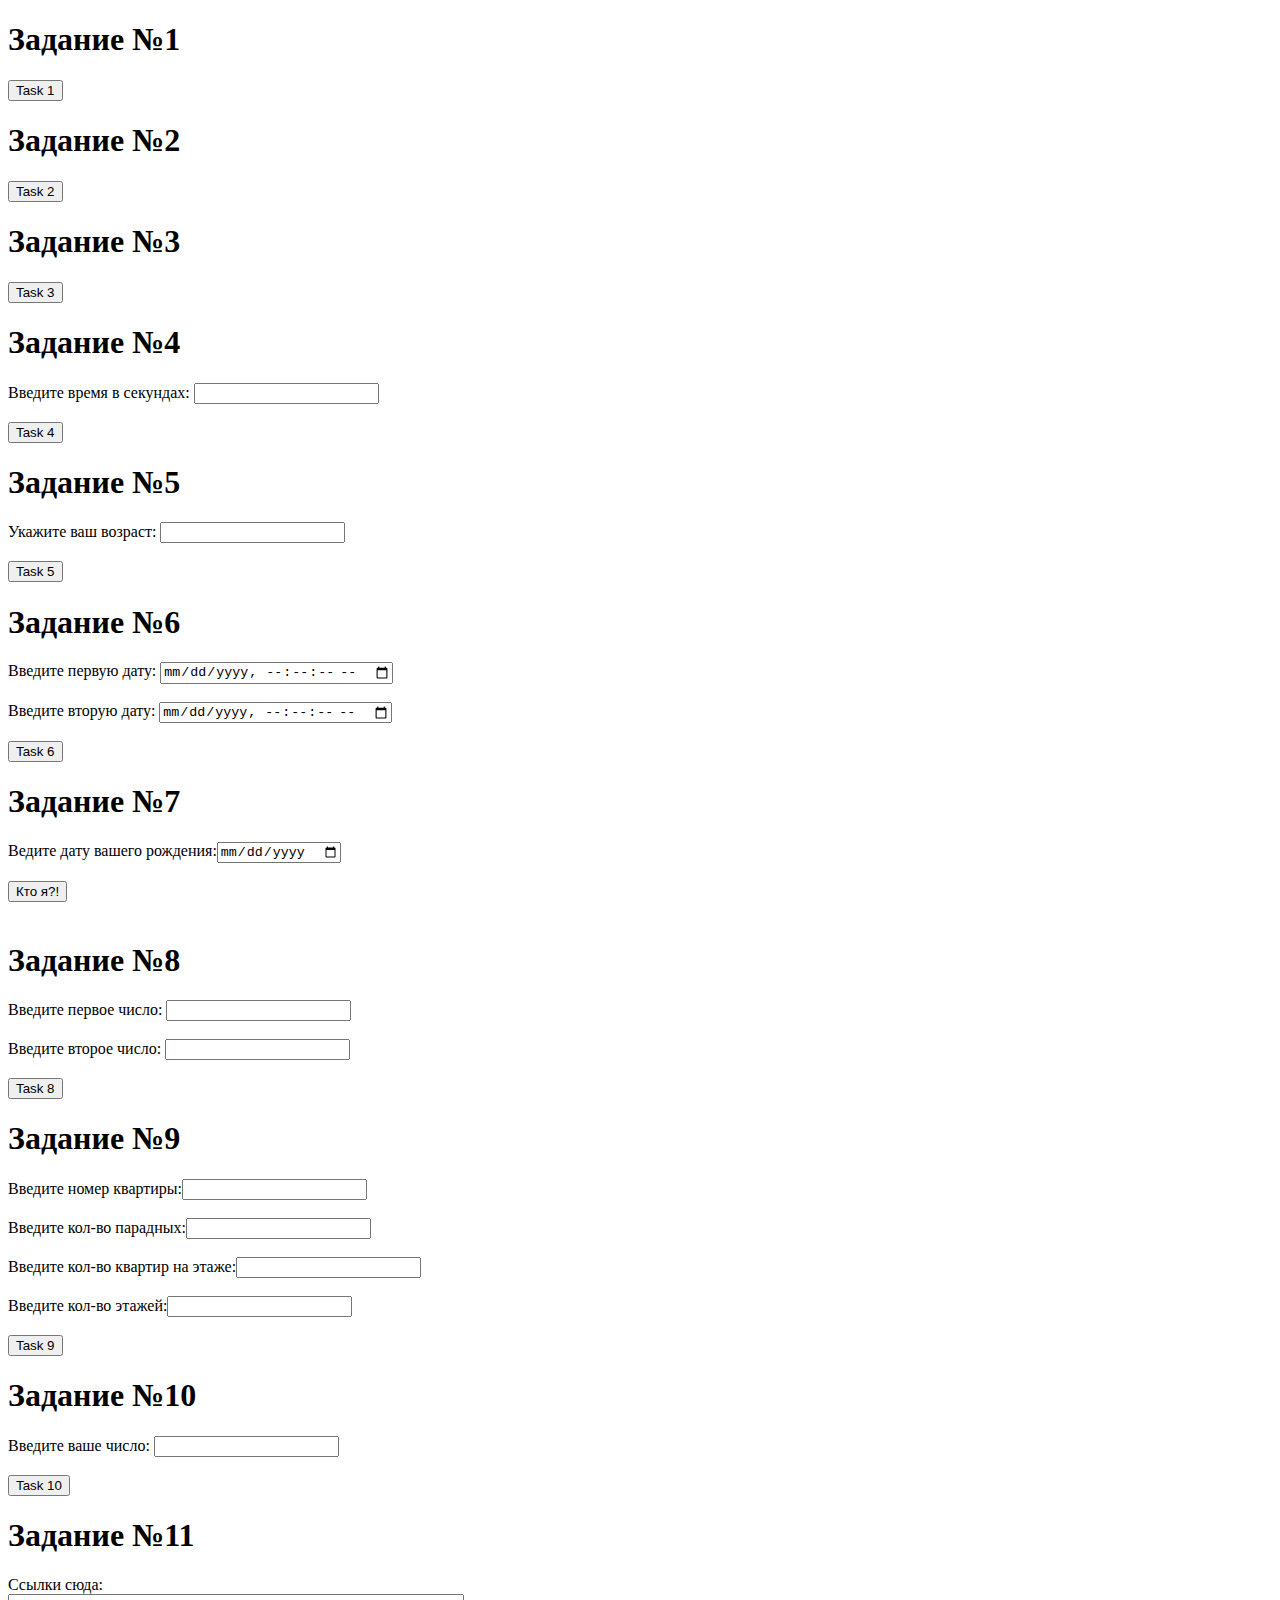
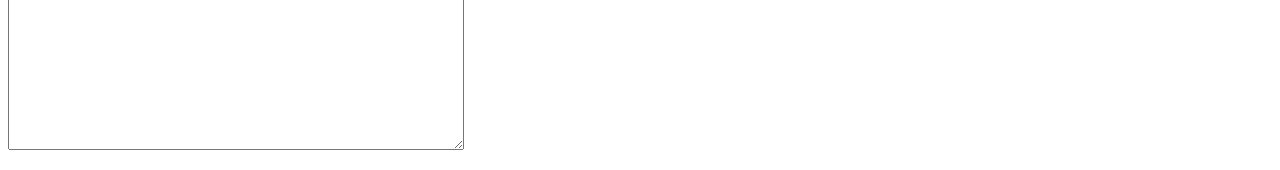
<file: ps2/index.html>
<!DOCTYPE html>
<html lang="ru-UA">
<head>
    <meta charset="utf-8">
    <title>Pset 2</title>
    <style>

        table {
            border-collapse: collapse;
        }

        textarea {
            width: 450px;
            height: 150px;
        }
    </style>
</head>
<body>
<section>
    <h1>Задание №1</h1>
    <button onclick="document.getElementById('task1').innerText = sum()">Task 1</button>
    <p id="task1"></p>
</section>

<section>
    <h1>Задание №2</h1>
    <button onclick="document.getElementById('task2').innerText = sum1()">Task 2</button>
    <p id="task2"></p>
</section>

<section>
    <h1>Задание №3</h1>
    <button onclick="pyramid()">Task 3</button>
    <p id="task3"></p>
</section>

<section>
    <h1>Задание №4</h1>
    Введите время в секундах: <input id="seconds" type="number" min="1"><br><br>
    <button onclick="converter()">Task 4</button>
    <br>
    <p id="task4"></p>
</section>

<section>
    <h1>Задание №5</h1>
    Укажите ваш возраст: <input id="age" type="number" min="0"><br><br>
    <button onclick="age()">Task 5</button>
    <br>
    <p id="task5"></p>
</section>

<section>
    <h1>Задание №6</h1>
    Введите первую дату: <input id="date1" type="datetime-local" step="1" required><br><br>
    Введите вторую дату: <input id="date2" type="datetime-local" step="1" required><br><br>
    <button onclick="time()">Task 6</button>
    <br>
    <p id="task6"></p>
</section>

<section>
    <h1>Задание №7</h1>
    Ведите дату вашего рождения:<input id="date_zod" type="date"><br><br>
    <input type="button" value="Кто я?!" onclick="zodiac()">
    <br><br>
    <p id="task7"></p>
</section>

<section>
    <h1>Задание №8</h1>
    Введите первое число: <input id="n1" type="number" min="2"><br><br>
    Введите второе число: <input id="n2" type="number" min="2"><br><br>
    <button onclick="board()">Task 8</button>
    <br>
    <p id="task8"></p>
</section>

<section>
    <h1>Задание №9</h1>
    Введите номер квартиры:<input id="number" type="number" step="1" required><br><br>
    Введите кол-во парадных:<input id="entrances" type="number" step="1" required><br><br>
    Введите кол-во квартир на этаже:<input id="flatsPerFloors" type="number" step="1" required><br><br>
    Введите кол-во этажей:<input id="floors" type="number" step="1" required><br><br>
    <button onclick="flat()">Task 9</button>
    <br>
    <p id="task9"></p>
</section>

<section>
    <h1>Задание №10</h1>
    Введите ваше число: <input id="n" type="number" min="1" required><br><br>
    <button onclick="num_sum()">Task 10</button>
    <br>
    <p id="task10"></p>
</section>

<section>
    <h1>Задание №11</h1>
    Ссылки сюда:<br>
    <textarea id="text_area" onchange="txtArea()"></textarea>
    <p id="task11"></p>
</section>

<script src="script.js"></script>
</body>
</html>
</file>
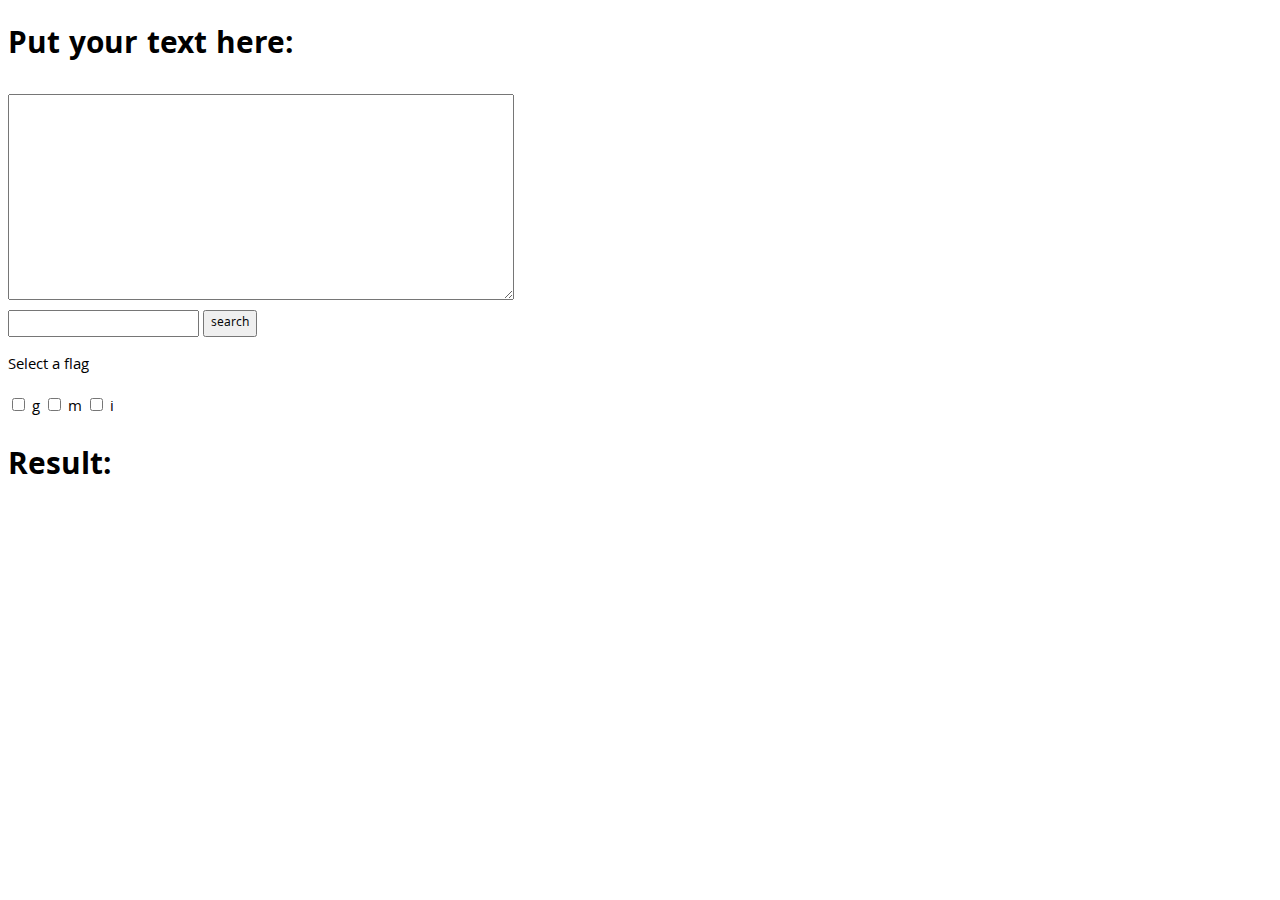
<file: ps7/task2/index.html>
<!DOCTYPE html>
<html lang="en">
<head>
    <meta charset="UTF-8">
    <title>Title</title>
    <link href="https://fonts.googleapis.com/css?family=Khula" rel="stylesheet">
    <style>
        * {
            font-family: 'Khula', sans-serif;
        }
        .text {
            width: 500px;
            height: 200px;
        }
    </style>
</head>
<body>
<div class="main">
    <h1>Put your text here:</h1>
    <textarea class="text" id="text" ></textarea>
</div>
<div class="send">
    <input type="text" id="regex">
    <input type="submit" id="submit" value="search">
</div>
<div class="checkbox">
    <p>Select a flag</p>
    <input id="g" type="checkbox" class="check"  value="g">
    <label for="g">g</label>
    <input id="m" type="checkbox" class="check" value="m">
    <label for="m">m</label>
    <input id="i" type="checkbox" class="check" value="i">
    <label for="i">i</label>
</div>
<div class="matched">
    <h1>Result:</h1>
    <div class="result" id="result" ></div>
</div>
<div class="error_box" id="error_box"></div>
<script src="https://ajax.googleapis.com/ajax/libs/jquery/3.2.0/jquery.min.js"></script>
<script type="text/javascript" src="script.js"></script>
</body>
</html>
</file>
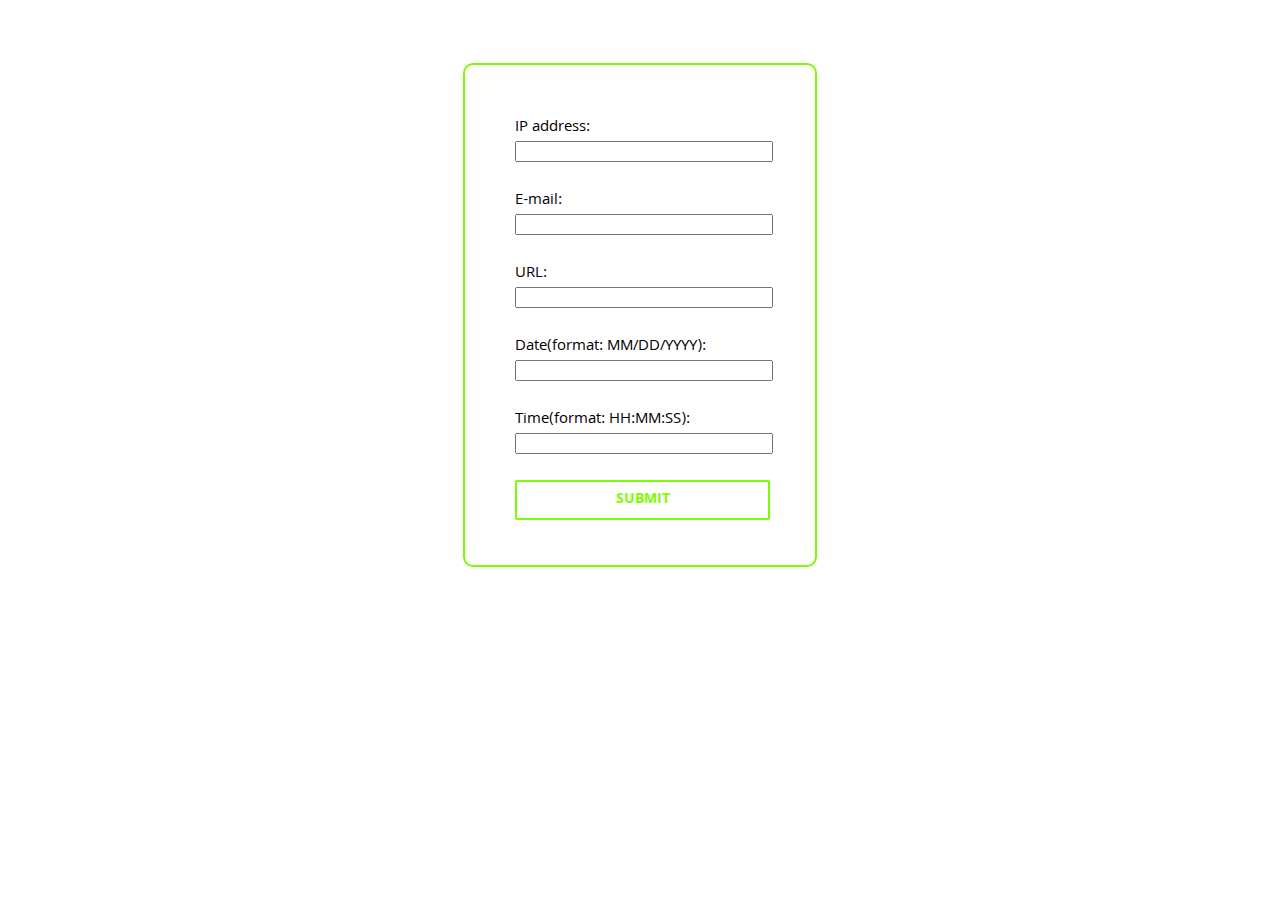
<file: ps7/task1/client/index.html>
<!DOCTYPE html>
<html lang="en">
<title></title>
<link rel="stylesheet" type="text/css" href="style.css">
<link href="https://fonts.googleapis.com/css?family=Khula" rel="stylesheet">
<body>
<div class="container" >
    <form action="welcome.php" method="post" onsubmit="return validate(this)" name="form" class="form" >
        IP address: <input  id="ip" name="ip"><br>
        E-mail: <input id="email" type="text" name="email"><br>
        URL: <input id="url" type="url" name="website"><br>
        Date(format: MM/DD/YYYY): <input id="date" type="text" name="date"><br>
        Time(format: HH:MM:SS): <input id="time" type="text" name="time"><br>

        <input type="submit" value="Submit">
    </form>
</div>
<script src="https://ajax.googleapis.com/ajax/libs/jquery/3.2.0/jquery.min.js"></script>
<script type="text/javascript" src="script.js"></script>
</body>
</html>
</file>
<file: ps7/task1/client/style.css>
.container {
    position: relative;
    display: flex;
    flex-direction: column;
    margin: 0 auto;
    width: 300px;
    height: 450px;
    padding-left: 50px;
    padding-top: 50px;
    margin-top: 5%;
    border-radius: 10px;
    border: 2px solid lawngreen;
    font-family: 'Khula', sans-serif;
    /*justify-content: space-around;*/
}

input {
    width: 250px;
}

input[type="submit"] {
    width: 255px;
    display: block;
    height: 40px;
    border: 2px solid lawngreen;
    outline: none;
    border-radius: 2px;
    text-align: center;
    font-size: 15px;
    text-transform: uppercase;
    font-weight: bold;
    font-family: 'Khula', sans-serif;
    color: lawngreen;
    background: white;
}

.form {
    display: flex;
    justify-content: space-around;
    flex-direction: column;
}

.welcome {
    position: relative;
    display: flex;
    flex-direction: column;
    margin: 0 auto;
    width: 550px;
    height: 480px;
    justify-content: center;
}

.welcome h1 {
    font-family: 'Khula', sans-serif;
    font-size: 50px;
    padding-left: 25%;
}

.welcome img {
    width: 520px;
    height: 300px;
}
</file>
